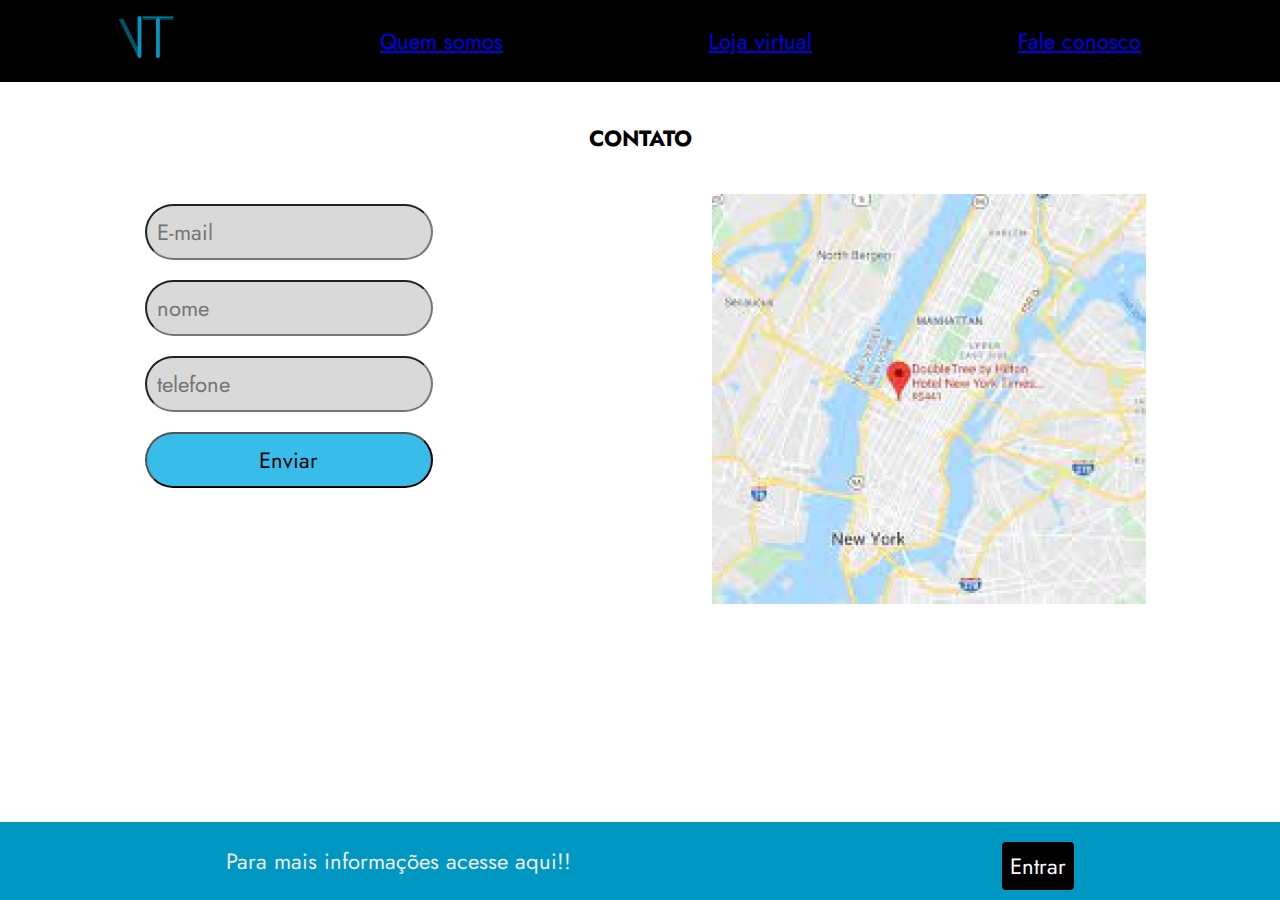
<file: index.html>
<!DOCTYPE html>
<html lang="pt-br">

<head>
    <meta charset="UTF-8">
    <meta name="viewport" content="width=device-width, initial-scale=1.0">
    <link rel="stylesheet" href="Style.css">
    <link href='https://fonts.googleapis.com/css?family=Jost' rel='stylesheet'>
    <title>Verse.tech</title>
</head>

<body>
    <ul id="menu">
        <li><a href="https://juliaa29sousa.github.io/JuliaRepositorio/ "><img src="imagens/Logo 2.png"></a></li>
        <li> <a href="https://patizaniboni.github.io/Patricia-Repositorio/index.html">Quem somos</a></li>
        <li><a href="https://hemillymoura23.github.io/versetech/ ">Loja virtual</a></li>
        <li><a href="https://18bia.github.io/Beatriz-repositorio/">Fale conosco</a></li>0,
    </ul>

    <h1>CONTATO</h1>

    <div class="container">
        <form action="get">
            <input class="contato" type="email" placeholder="E-mail">
            <input class="contato" type="text" placeholder="nome">
            <input class="contato" type="text" placeholder="telefone">
            <input class="botao" type="submit" value="Enviar">
        </form>
        <img src="imagens/Mapa.png" class="image">
    </div>

  <footer>
    <p>Para mais informações acesse aqui!!</p>
    <button class="meubotao">Entrar</button>
</footer>


  <div class="popup-container" id="popup">
    <span class="close-btn" onclick="closePopup()">&times;</span>
    <div class="popup-content">
      <h1>Seja bem-vindo!</h1>
      <p>Cadastre-se e ganhe um cupom </p>
      <p> de frete grátis em sua primeira compra.</p>
      <input type="text" placeholder="e-mail">
      <button onclick="closePopup()" >Enviar</button>

    </div>
  </div>

  <script>
    document.addEventListener("DOMContentLoaded", function () {
      
      setTimeout(function () {
        openPopup();
      }, 5000); // Fechará o pop-up após 5 segundos
    });


    function openPopup() {
      document.getElementById("popup").style.display = "block";
    }


    function closePopup() {
      document.getElementById("popup").style.display = "none";
    }
  </script>


</body>

</html>
</file>
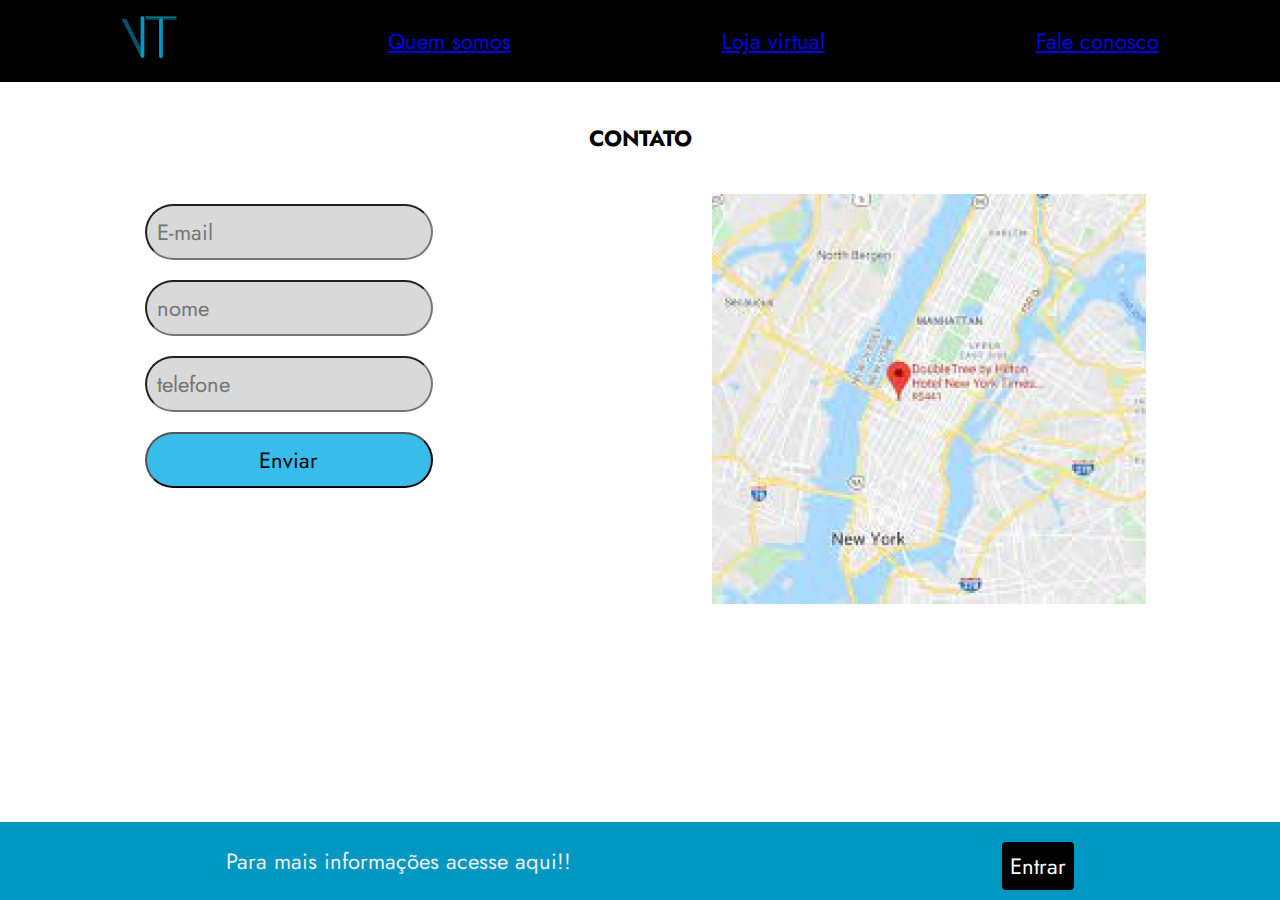
<file: menu.html>
<!DOCTYPE html>
<html lang="pt-br">

<head>
    <meta charset="UTF-8">
    <meta name="viewport" content="width=device-width, initial-scale=1.0">
    <link rel="stylesheet" href="Style.css">
    <link href='https://fonts.googleapis.com/css?family=Jost' rel='stylesheet'>
    <title>Verse.tech</title>
</head>

<body>
    <ul id="menu">
        <li><img src="imagens/Logo 2.png"></li>
        <li> <a href="#">Quem somos</a></li>
        <li><a href="#">Loja virtual</a></li>
        <li><a href="#">Fale conosco</a></li>
    </ul>

    <h1>CONTATO</h1>

    <div class="container">
        <form action="get">
            <input class="contato" type="email" placeholder="E-mail">
            <input class="contato" type="text" placeholder="nome">
            <input class="contato" type="text" placeholder="telefone">
            <input class="botao" type="submit" value="Enviar">
        </form>
        <img src="imagens/Mapa.png" class="image">
    </div>

  <footer>
    <p>Para mais informações acesse aqui!!</p>
    <button class="meubotao">Entrar</button>
</footer>


  <div class="popup-container" id="popup">
    <span class="close-btn" onclick="closePopup()">&times;</span>
    <div class="popup-content">
      <h1>Seja bem-vindo!</h1>
      <p>Cadastre-se e ganhe um cupom </p>
      <p> de frete grátis em sua primeira compra.</p>
      <input type="text" placeholder="e-mail">
      <button onclick="closePopup()" >Enviar</button>

    </div>
  </div>

  <script>
    document.addEventListener("DOMContentLoaded", function () {
      
      setTimeout(function () {
        openPopup();
      }, 5000); // Fechará o pop-up após 5 segundos
    });


    function openPopup() {
      document.getElementById("popup").style.display = "block";
    }


    function closePopup() {
      document.getElementById("popup").style.display = "none";
    }
  </script>


</body>

</html>
</file>
<file: Style.css>
/* CUSTOMIZAÇÕES UNIVERSAIS */
*{
    margin:0 auto;
    padding:0;
    font-family:'jost';
    font-size: 22px;
}
/* MENU */

#menu {
    display: flex;
    justify-content: center;
    align-items: center;
    list-style: none;
    padding: 16px;
    background-color: black;
}

#menu-h li {
    display: inline;
}

#menu-h li a {
    color: #fff;
    padding: 10px;
    text-decoration: none;

}
/* PRINCIPAL - CONTATO */

h1 {
    text-align: center;
    text-decoration: solid;
    font: size 40px;
    margin: 10px;
    ;
    padding: 30px;
    ;
}

.container {
    text-align: right;
    display: flex;
}

.image {
    display: inline-block;

}

form {
    display: flex;
    flex-direction: column;

}

.contato {
    border-radius: 100px;
    background: #D9D9D9;
    padding: 10px;
    margin: 10px;
}

.botao {
    padding: 10px;
    margin: 10px;
    border-radius: 100px;
    background: #38BCEA;
}

.botao:hover {
    background-color: rgb(28, 225, 97);
}
/* Estilos para o rodapé */
footer {
    background-color: #0098C3;
    color: #fff;
    padding: 10px;
    text-align: center;
    position: absolute;
    bottom: 0;
    width: 100%;
    display: flex;
    justify-content: center;
    align-items: center;

}

.meubotao {
    background-color: black;
    color: #fff;
    padding: 8px;
}

.popup-container {
    display: none;
    position: fixed;
    top: 50%;
    left: 50%;
    transform: translate(-50%, -50%);
    background-color: #15455b;
    padding: 20px;
    border-radius: 8px;
    box-shadow: 0 0 10px rgba(0, 0, 0, 0.5);
    z-index: 999;
  }
   p{
    color: #ededed;
   }
  .popup-content {
    color: #0098C3;
    text-align: center;
  }
 
  .close-btn {
    position: absolute;
    top: 10px;
    right: 10px;
    cursor: pointer;
    color: #DADADA;
    font-size: 20px;
  }
 
  input {
    padding: 8px;
    margin-top: 10px;
    background-color: #DADADA;
  }
 
  button {
    padding: 8px 16px;
    margin-top: 10px;
    background-color: #DADADA;
    color: #141414;
    border: none;
    border-radius: 4px;
    cursor: pointer;
  }
</file>
